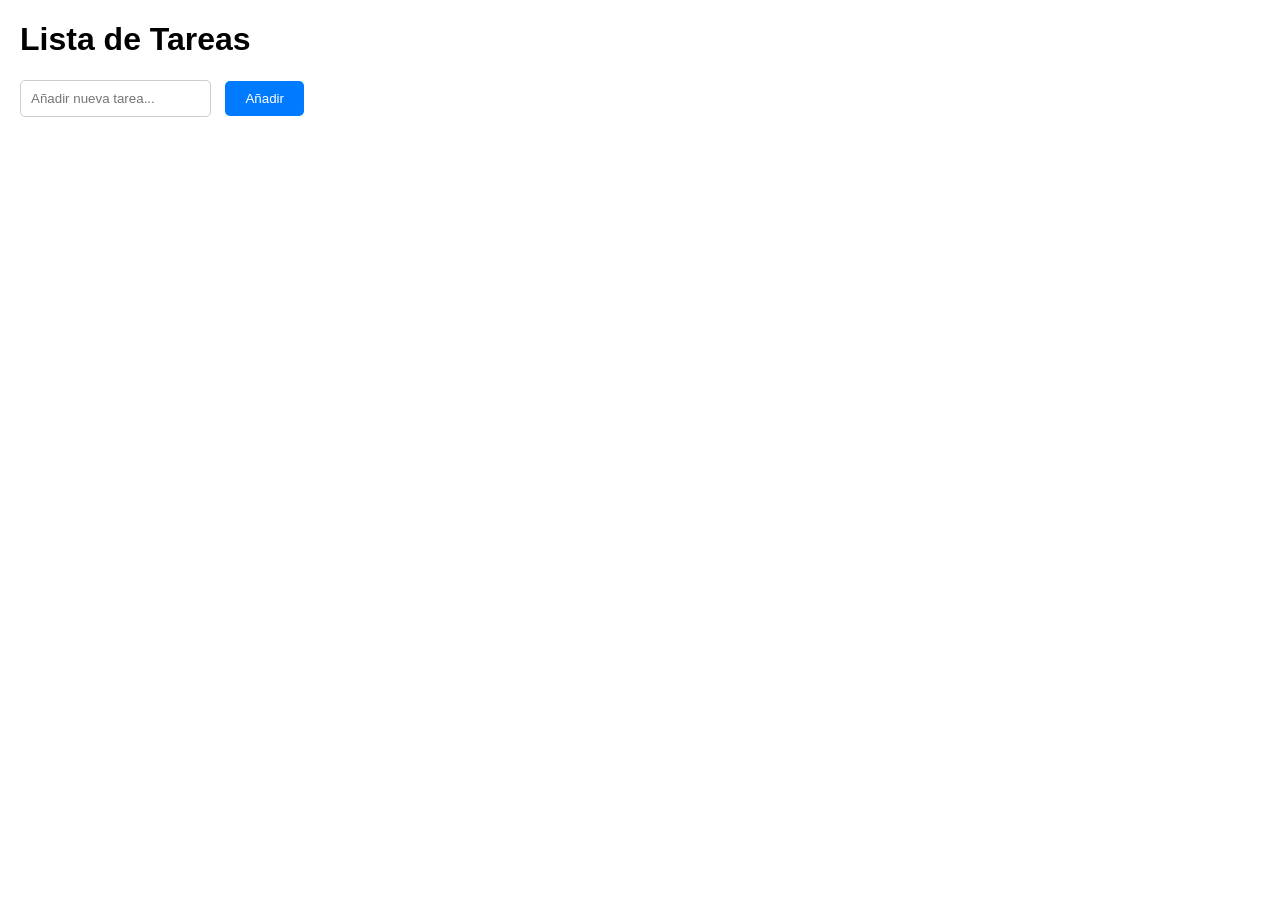
<file: Programacion de IA/Evaluación de Modelos de Automatización Industrial y de Negocio/practica-agente-local-web/practica-agente-local-web/index.html>
<!DOCTYPE html>
<html lang="es">
<head>
    <meta charset="UTF-8">
    <meta name="viewport" content="width=device-width, initial-scale=1.0">
    <title>Lista de Tareas</title>
    <link rel="stylesheet" href="styles.css">
</head>
<body>
    <h1>Lista de Tareas</h1>
    <ul id="task-list"></ul>
    <input type="text" id="new-task" placeholder="Añadir nueva tarea...">
    <button onclick="addTask()">Añadir</button>

    <script src="script.js"></script>
</body>
</html>
</file>
<file: Programacion de IA/Evaluación de Modelos de Automatización Industrial y de Negocio/practica-agente-local-web/practica-agente-local-web/styles.css>
body {
    font-family: Arial, sans-serif;
    margin: 20px;
}

ul {
    list-style-type: none;
    padding: 0;
}

li {
    background-color: #f4f4f4;
    padding: 10px;
    border-radius: 5px;
    margin-bottom: 5px;
    display: flex;
    justify-content: space-between;
    align-items: center;
}

li.completed {
    text-decoration: line-through;
    color: #888;
}

input[type="text"] {
    padding: 10px;
    border-radius: 5px;
    border: 1px solid #ccc;
    margin-right: 10px;
}

button {
    padding: 10px 20px;
    border-radius: 5px;
    background-color: #007bff;
    color: white;
    border: none;
    cursor: pointer;
}

button:hover {
    background-color: #0056b3;
}
</file>
